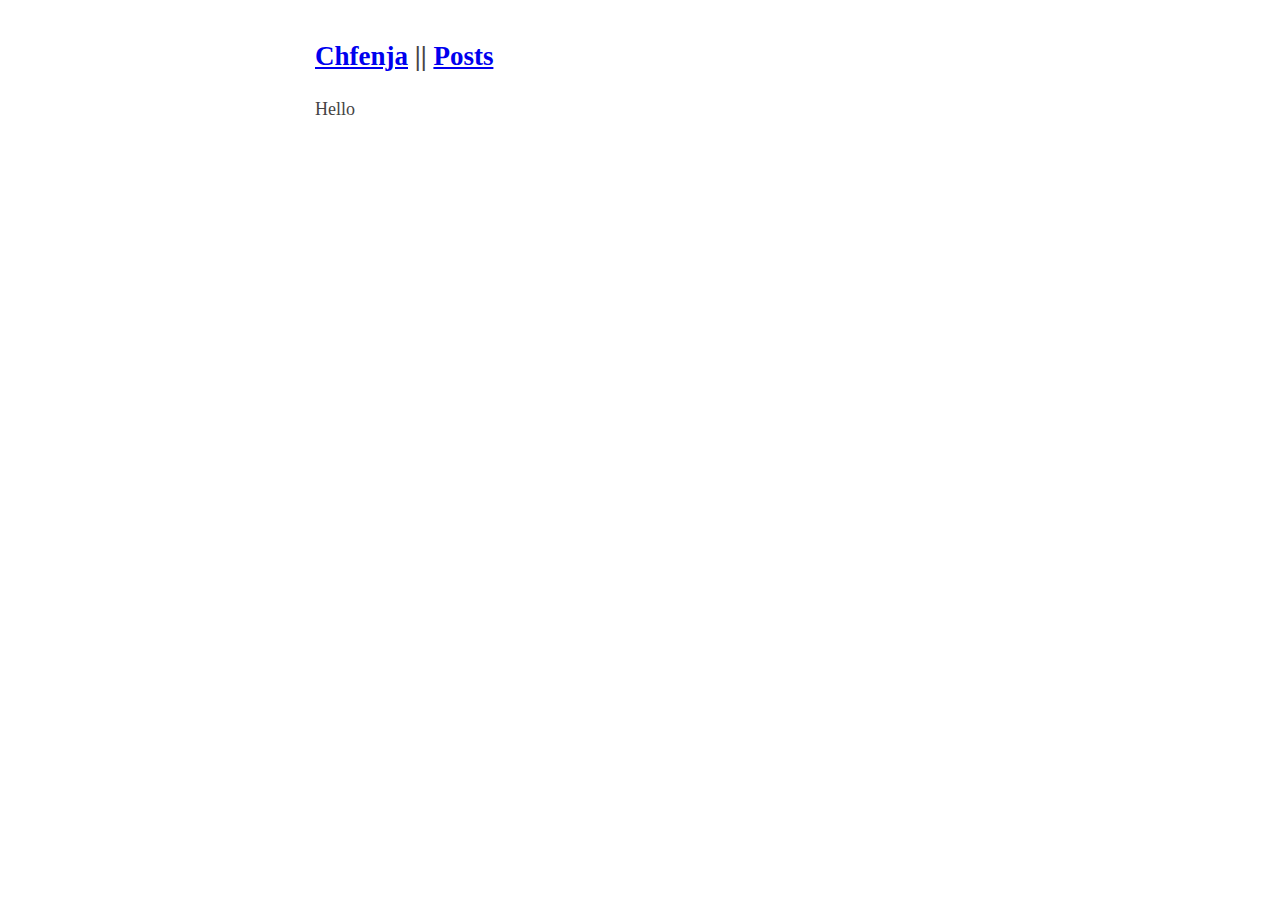
<file: index.html>
<!DOCTYPE html>
<html lang="en">
<head>
<meta charset="utf-8" />
<meta name="viewport" content="width=device-width, initial-scale=1" />
<title>&lrm;</title>
<meta name="generator" content="Org Mode" />
<link rel="stylesheet" href="static/style.css" type="text/css"/>
<link rel="alternate" type="application/rss+xml" title="RSS Feed" href="posts/rss.xml"/>
</head>
<body>
<div id="preamble" class="status">
<div class='preamble'><h2><a href='index.html'>Chfenja</a> || <a href='posts.html'>Posts</a></h2></div>
</div>
<div id="content" class="content">
<p>
Hello
</p>
</div>
</body>
</html>
</file>
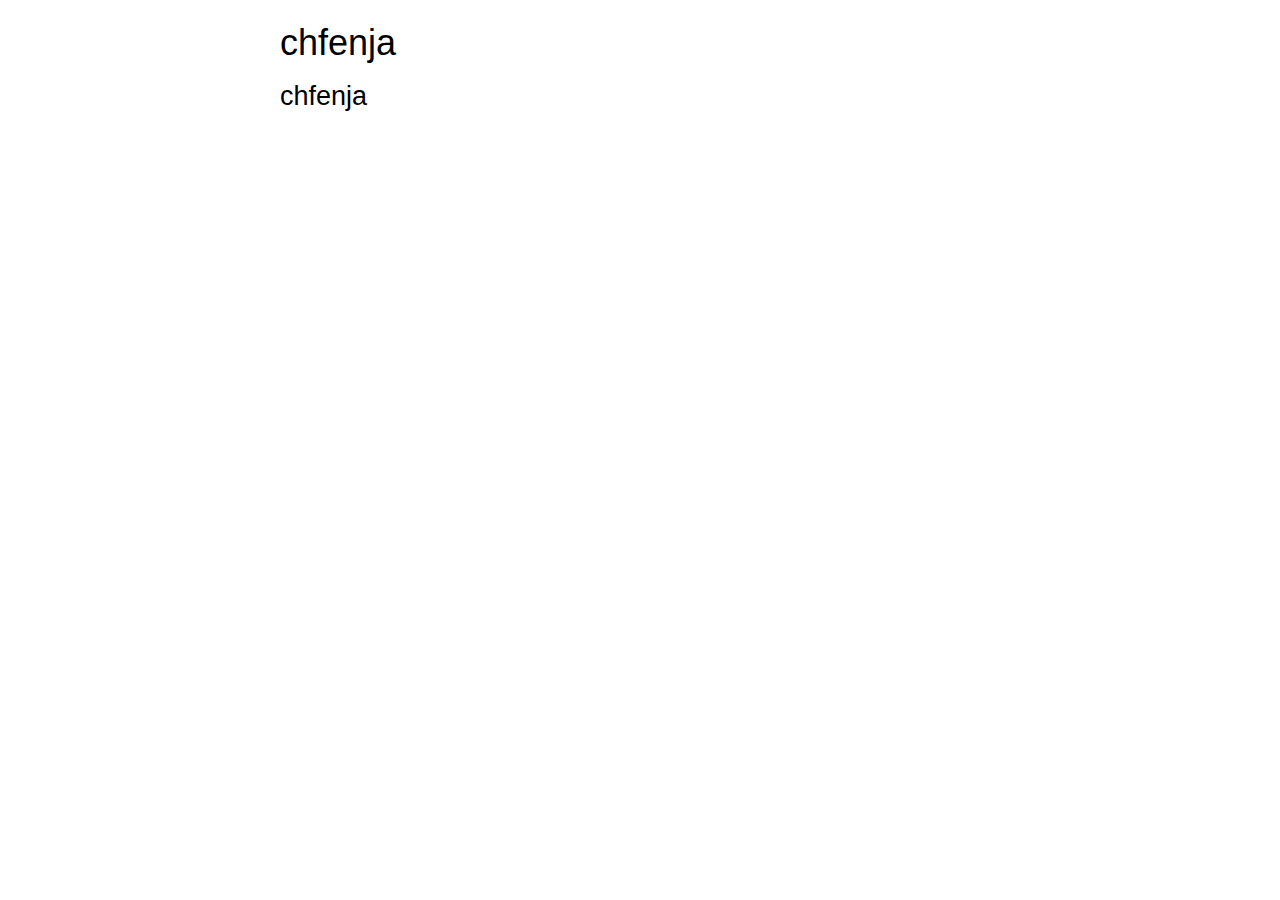
<file: prod/index.html>
<?xml version="1.0" encoding="utf-8"?>
<!DOCTYPE html PUBLIC "-//W3C//DTD XHTML 1.0 Strict//EN"
"http://www.w3.org/TR/xhtml1/DTD/xhtml1-strict.dtd">
<html xmlns="http://www.w3.org/1999/xhtml" lang="en" xml:lang="en">
<head>
<!--  -->
<meta http-equiv="Content-Type" content="text/html;charset=utf-8" />
<meta name="viewport" content="width=device-width, initial-scale=1" />
<title>chfenja</title>
<meta name="generator" content="Org Mode" />
<link rel="stylesheet" href="static/style.css" type="text/css"/>
<link rel="alternate" type="application/rss+xml" title="RSS Feed" href="posts/rss.xml"/>
</head>
<body>
<div id="content" class="content">
<h1 class="title">chfenja</h1>

<div id="outline-container-org19d038f" class="outline-2">
<h2 id="org19d038f">chfenja</h2>
</div>
</div>
</body>
</html>
</file>
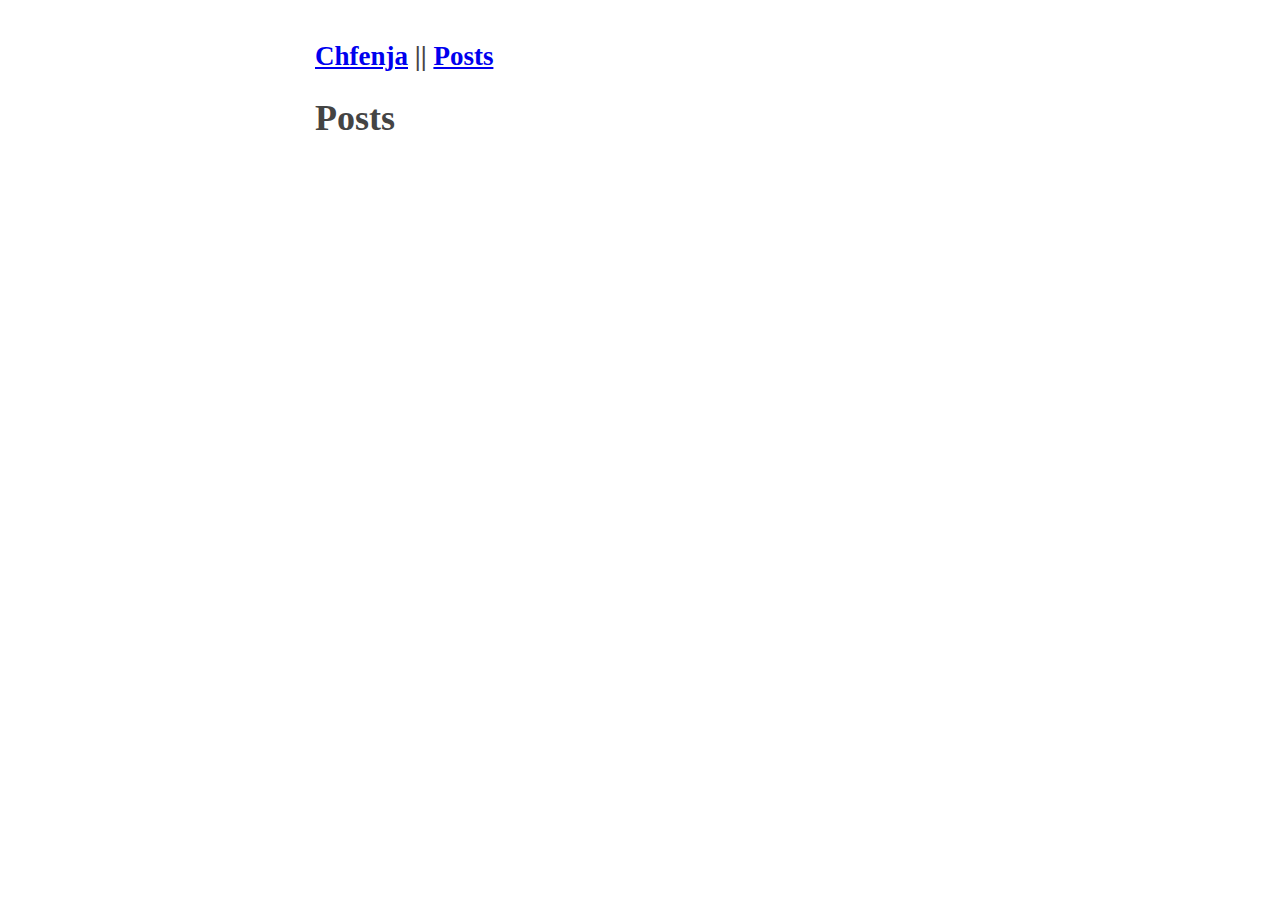
<file: posts.html>
<!DOCTYPE html>
<html lang="en">
<head>
<meta charset="utf-8" />
<meta name="viewport" content="width=device-width, initial-scale=1" />
<title>Posts</title>
<meta name="generator" content="Org Mode" />
<link rel="stylesheet" href="static/style.css" type="text/css"/>
<link rel="alternate" type="application/rss+xml" title="RSS Feed" href="posts/rss.xml"/>
</head>
<body>
<div id="preamble" class="status">
<div class='preamble'><h2><a href='index.html'>Chfenja</a> || <a href='posts.html'>Posts</a></h2></div>
</div>
<div id="content" class="content">
<header>
<h1 class="title">Posts</h1>
</header>
</div>
</body>
</html>
</file>
<file: static/style.css>
body {
    margin: 40px auto;
    max-width: 650px;
    line-height: 1.6;
    font-size: 18px;
    color: #444;
    padding: 0 10px;
}

h1, h2, h3 {
    line-height: 1.2;
}

/* body { */
/*   max-width: 40em; */
/*   margin: 0 auto; */
/*   padding: 5px; */
/*   font-family: Verdana, sans-serif; */
/*   font-size: 18px; */
/*   line-height: 1.6em; */
/*   color: black; */
/*   background-color: white; */
/* } */

/* h1, h2, h3 { */
/*   font-family: sans-serif; */
/*   font-weight: normal; */
/* } */

/* .org-src-container pre.src { */
/*     background-color: #f3f3f3; /\* Very light grey background *\/ */
/*     border: 1px solid #ddd; /\* Light grey border for a subtle distinction *\/ */
/*     border-radius: 3px; /\* Mildly rounded corners for a soft, modern appearance *\/ */
/*     padding: 8px; /\* Sufficient padding for space around the code *\/ */
/*     font-family: monospace; /\* Ensures consistent, readable typography *\/ */
/*     font-size: 0.9em; /\* Slightly smaller font to fit more text *\/ */
/*     overflow: auto; /\* Adds scrollbars for overflow content *\/ */
/* } */

/* /\* Style for result blocks *\/ */
/* pre.example { */
/*     background-color: #eff0f1; /\* Slightly different background color for results *\/ */
/*     border: 1px solid #d6d8da; /\* Light border for results *\/ */
/*     border-radius: 4px; /\* Consistent rounded corners *\/ */
/*     padding: 10px; /\* Consistent padding *\/ */
/*     font-family: monospace; /\* Consistency in font *\/ */
/*     overflow-x: auto; /\* Allow horizontal scrolling if needed *\/ */
/* } */

/* .preamble { */
/*     text-align: center; */
/* } */

/* .preamble a { */
/*     text-decoration: none; */
/* } */

/* @media (prefers-color-scheme: dark) { */
/*   body { */
/*     color: white; */
/*     background-color: black; */
/*   } */

/*   h1, h2, h3 { */
/*     color: white; */
/*   } */

/*   a, a:visited { */
/*       color: green; */
/*   } */
/* } */
</file>
<file: prod/static/style.css>
body {
  max-width: 40em;
  margin: 0 auto;
  padding: 5px;
  font-family: Verdana, sans-serif;
  font-size: 18px;
  line-height: 1.6em;
  color: black;
  background-color: white;
}

h1, h2, h3 {
  font-family: sans-serif;
  font-weight: normal;
}

@media (prefers-color-scheme: dark) {
  body {
    color: white;
    background-color: black;
  }

  h1, h2, h3 {
    color: white;
  }

  a, a:visited {
      color: green;
  }
}
</file>
